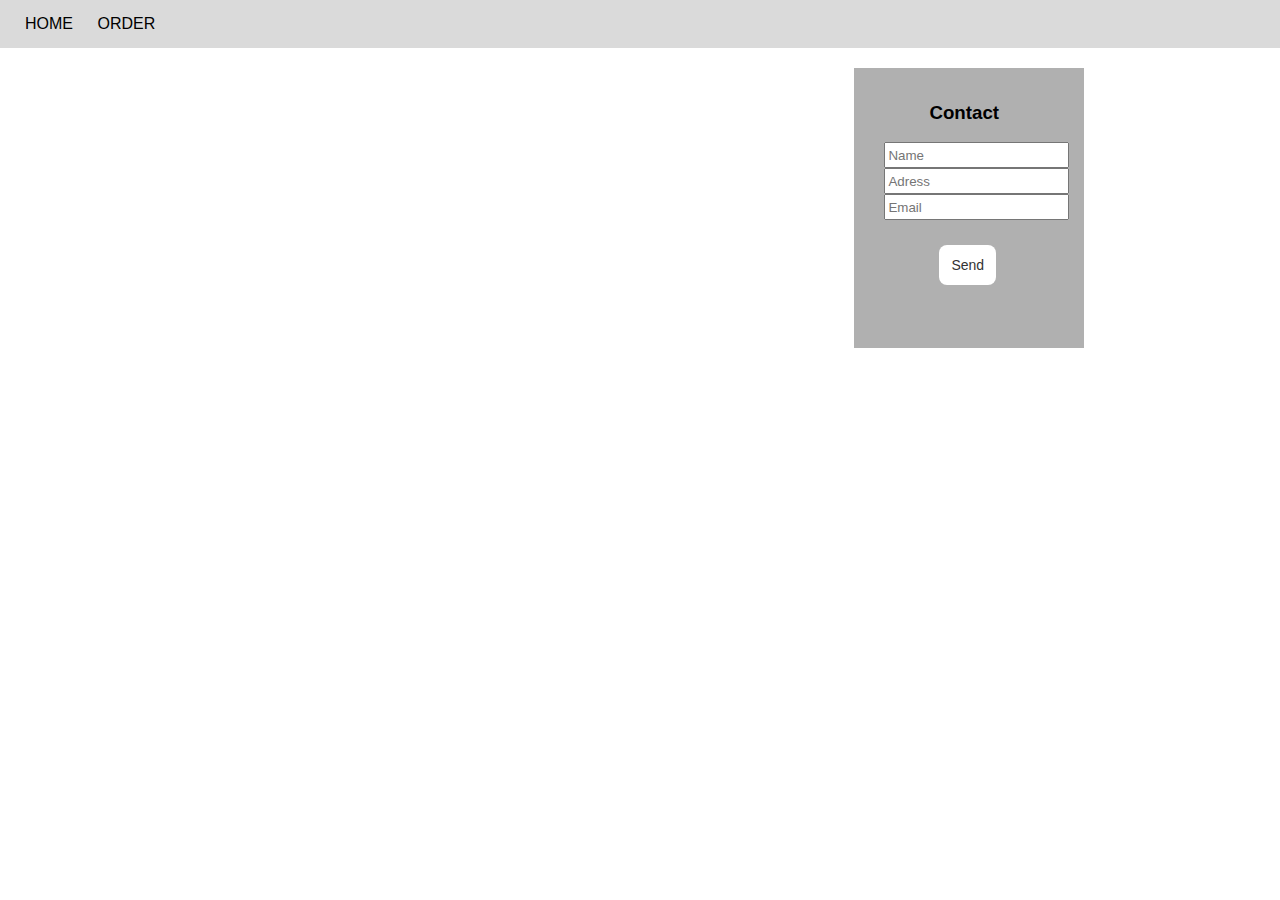
<file: orders.html>
<!DOCTYPE html>
<html lang="en">
<head>
    <meta charset="UTF-8">
    <meta name="viewport" content="width=device-width, initial-scale=1.0">
    <title>Orders</title>
    <link rel="stylesheet" href="main.css">
</head>
<body>
    <div class="bar">
        <a href="index.html" class="bar_item">HOME</a>
        <a href="orders.html" class="bar_item">ORDER</a>


        <form class="box">


            <h3 class="text">Contact</h3>
    
    
            <div class="contact">
                <input type="text" id="name" placeholder="Name" style="height:20px"> <br>
                <input type="text" id="adress" placeholder="Adress" style="height:20px"> <br>
                <input type="email" id="email" placeholder="Email"style="height:20px">
            </div>
    
    
            <button class="buttonSend" onclick="showtext()">Send</button>
    
    
            <h2 id="texttoshow">Sent!</h3>
        </form>

    </div>
</body>
</html>
</file>
<file: main.css>
body {
    font-family: "Lato", sans-serif
}


.bar {
    background-color: rgb(218, 218, 218);
    padding: 15px;


    position: absolute;
    top: 0px;
    left: 0px;
    height: auto;
    width: 98%;
}


.bar_item {
    padding: 10px 10px;
    text-decoration: none;
    color: black;
}


.bar_item:hover {
    background-color: rgb(176, 176, 176);
}


.section1 {
    position: relative;
    top: 60px;
    left: 10px;
   
    display: grid;
    grid-template-columns: repeat(2, 1fr);
    grid-template-rows: repeat(2, 1fr);
    grid-column-gap: 5px;
    grid-row-gap: 10px;


    width: 70%;
}


.item1 { grid-area: 1 / 1; }
.item2 { grid-area: 1 / 2; position: relative; left: -30px;}
.item3 { grid-area: 2 / 1; }
.item4 { grid-area: 2 / 2; position: relative; left: -30px;}


.image {
    width: 90%;
}


.item4 {
    height: 307.5px;
    width: 460px;
    background-color: rgb(176, 176, 176);
}

.info {
    padding: 0px 10px;
}



.box {
    position: absolute;
    top: 68px;
    right: 200px;


    height: 250px;
    width: 200px;
    background-color: rgb(176, 176, 176);
    padding: 15px;
}
.contact {
    padding: 0px 15px;
}


.text {
    padding: 0px 60px;
}


.buttonSend {
    background-color: rgb(255, 255, 255);
    border-radius: 8px;
    border-width: 0;
    color: #333333;
    cursor: pointer;
    display: inline-block;
    font-family: "Haas Grot Text R Web", "Helvetica Neue", Helvetica, Arial, sans-serif;
    font-size: 14px;
    font-weight: 500;
    line-height: 20px;
    list-style: none;
    margin: 25px 70px 0px 70px;
    padding: 10px 12px;
    text-align: center;
    transition: all 200ms;
    vertical-align: baseline;
    white-space: nowrap;
    user-select: none;
    -webkit-user-select: none;
    touch-action: manipulation;
}


@media only screen and (max-width: 600px) {
    #a {
        display: none;
    }
    #b {
        display: none;
    }
    #c {
        display: none;
    }
    .item4 {
        position: relative;
        left: 5px;
    }
}


#texttoshow {
    display: none;
    visibility: hidden;
    margin-left: 70px;
    color: rgb(24, 255, 24);
}
</file>
